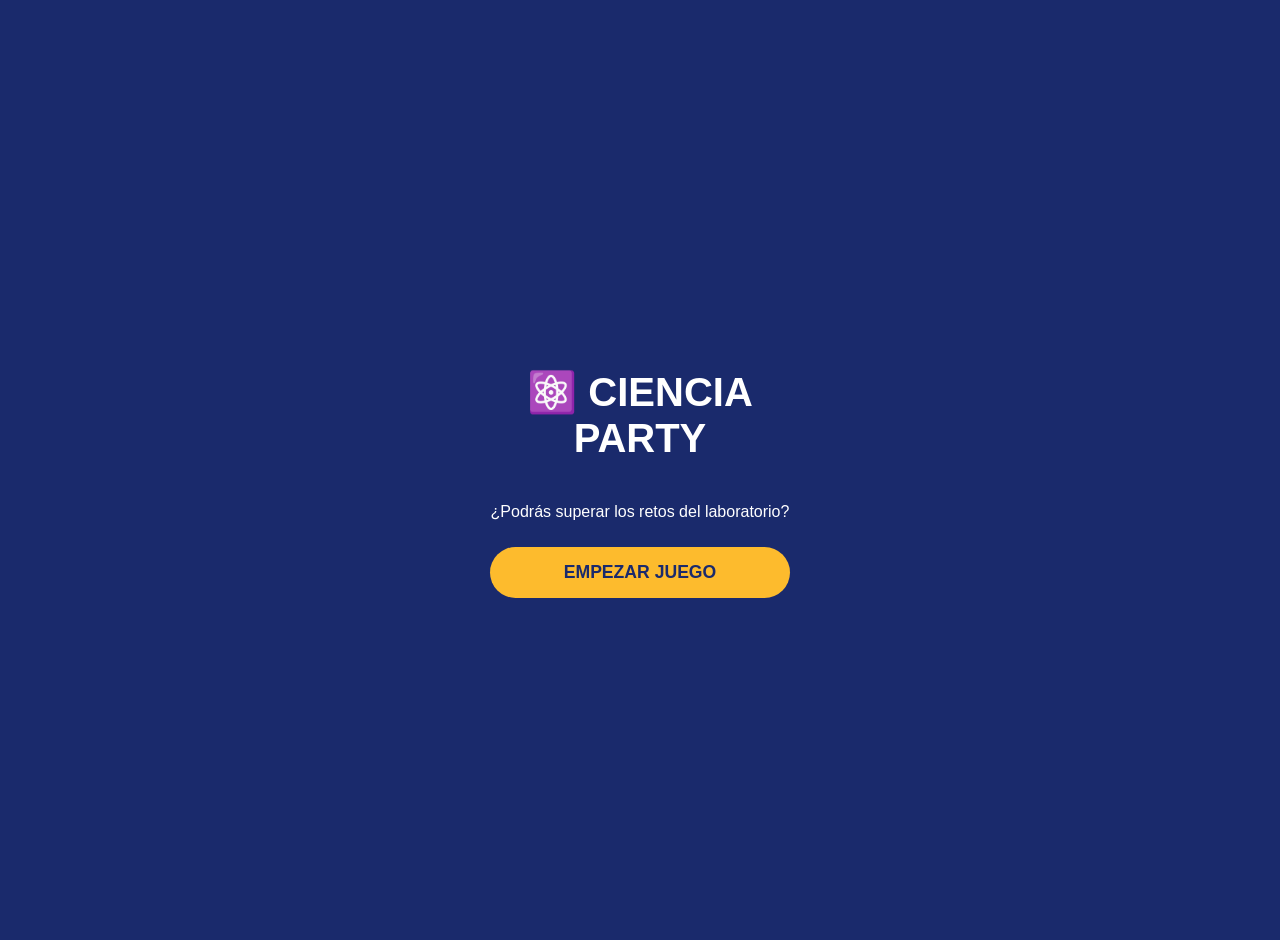
<file: juego.html>
<!DOCTYPE html>
<html>
<head>
    <meta charset="UTF-8">
    <meta name="viewport" content="width=device-width, initial-scale=1.0, maximum-scale=1.0, user-scalable=no">
    <title>Ciencia Party - Física y Química</title>
    <style>
        :root { --azul: #1a2a6c; --oro: #fdbb2d; }
        body { background: var(--azul); color: white; font-family: 'Segoe UI', sans-serif; text-align: center; margin: 0; touch-action: none; }
        
        .contenedor { height: 100vh; display: flex; flex-direction: column; align-items: center; justify-content: center; padding: 20px; }
        .tarjeta { background: white; color: #333; padding: 20px; border-radius: 15px; width: 100%; max-width: 350px; box-shadow: 0 10px 20px rgba(0,0,0,0.3); }
        
        canvas { background: #f0f0f0; border: 4px solid var(--oro); border-radius: 10px; cursor: crosshair; margin: 15px 0; touch-action: none; }
        
        .btn { background: var(--oro); color: var(--azul); padding: 15px 30px; border-radius: 50px; font-weight: bold; border: none; cursor: pointer; width: 100%; max-width: 300px; font-size: 1.1rem; margin-top: 10px; }
        .oculto { display: none; }
        .solucion-caja { background: rgba(255,255,255,0.1); padding: 15px; border-radius: 10px; margin-top: 15px; border-left: 5px solid var(--oro); }
    </style>
</head>
<body>

    <div id="inicio" class="contenedor">
        <h1 style="font-size: 2.5rem;">⚛️ CIENCIA<br>PARTY</h1>
        <p>¿Podrás superar los retos del laboratorio?</p>
        <button class="btn" onclick="comenzar()">EMPEZAR JUEGO</button>
    </div>

    <div id="juego" class="contenedor oculto">
        <div class="tarjeta">
            <h3 id="categoria" style="color: #b21f1f; font-size: 0.8rem; text-transform: uppercase;"></h3>
            <p id="pregunta" style="font-size: 1.2rem; font-weight: bold; margin-top: 10px;"></p>
        </div>

        <canvas id="pizarra" width="320" height="300"></canvas>
        
        <button id="btn-revisar" class="btn" onclick="revisar()">VER SOLUCIÓN</button>

        <div id="solucion" class="oculto" style="width: 100%; max-width: 350px;">
            <div class="solucion-caja">
                <p id="respuesta"></p>
            </div>
            <button class="btn" onclick="siguiente()">SIGUIENTE RETO ➡️</button>
        </div>
        
        <button onclick="limpiar()" style="background:none; border:none; color:white; text-decoration:underline; margin-top:15px; font-size:0.8rem;">Limpiar pizarra</button>
    </div>

    <script>
        // BASE DE DATOS DE TUS APUNTES
        const lista = [
            {cat: "Material de Laboratorio 🧪", q: "Dibuja un matraz Erlenmeyer", a: "Cuerpo cónico, cuello cilíndrico y base plana."},
            {cat: "Estructura Atómica ⚛️", q: "¿Cuál es el símbolo del Potasio?", a: "Es la letra K."},
            {cat: "Formulación ✍️", q: "Dibuja la molécula del agua (H2O)", a: "Un átomo de Oxígeno grande y dos de Hidrógeno más pequeños."},
            {cat: "Leyes de la Física 🚀", q: "¿En qué unidad se mide la Fuerza?", a: "Se mide en Newtons (N)."},
            {cat: "Electricidad ⚡", q: "Dibuja un circuito con una pila y una bombilla", a: "Debe ser un camino cerrado que conecte ambos polos."},
            {cat: "Tabla Periódica ⚗️", q: "¿Qué elemento tiene el símbolo 'Fe'?", a: "El Hierro."},
            {cat: "Cambios de Estado 🌡️", q: "Dibuja el paso de Líquido a Gas (Evaporación)", a: "Representa gotas convirtiéndose en nubes o vapor."},
            {cat: "Modelos Atómicos 🔬", q: "Dibuja el modelo de Thomson (Pudin de pasas)", a: "Una esfera positiva con electrones negativos incrustados."}
        ];
        
        const canvas = document.getElementById('pizarra');
        const ctx = canvas.getContext('2d');
        let pintando = false;

        function comenzar() {
            document.getElementById('inicio').classList.add('oculto');
            document.getElementById('juego').classList.remove('oculto');
            siguiente();
        }

        function siguiente() {
            document.getElementById('solucion').classList.add('oculto');
            document.getElementById('btn-revisar').classList.remove('oculto');
            limpiar();
            const r = lista[Math.floor(Math.random() * lista.length)];
            document.getElementById('categoria').innerText = r.cat;
            document.getElementById('pregunta').innerText = r.q;
            document.getElementById('respuesta').innerText = "SOLUCIÓN: " + r.a;
        }

        function revisar() {
            document.getElementById('btn-revisar').classList.add('oculto');
            document.getElementById('solucion').classList.remove('oculto');
        }

        function limpiar() {
            ctx.clearRect(0, 0, canvas.width, canvas.height);
            ctx.strokeStyle = "#1a2a6c";
            ctx.lineWidth = 4;
            ctx.lineCap = "round";
        }

        // LÓGICA DE DIBUJO (LA QUE FUNCIONA)
        function getPos(e) {
            const rect = canvas.getBoundingClientRect();
            const x = (e.clientX || e.touches[0].clientX) - rect.left;
            const y = (e.clientY || e.touches[0].clientY) - rect.top;
            return {x, y};
        }

        function start(e) {
            pintando = true;
            ctx.beginPath();
            const p = getPos(e);
            ctx.moveTo(p.x, p.y);
            if(e.touches) e.preventDefault();
        }

        function move(e) {
            if (!pintando) return;
            const p = getPos(e);
            ctx.lineTo(p.x, p.y);
            ctx.stroke();
            if(e.touches) e.preventDefault();
        }

        canvas.addEventListener('mousedown', start);
        canvas.addEventListener('mousemove', move);
        window.addEventListener('mouseup', () => pintando = false);

        canvas.addEventListener('touchstart', start, {passive: false});
        canvas.addEventListener('touchmove', move, {passive: false});
        canvas.addEventListener('touchend', () => pintando = false);
    </script>
</body>
</html>
</file>
